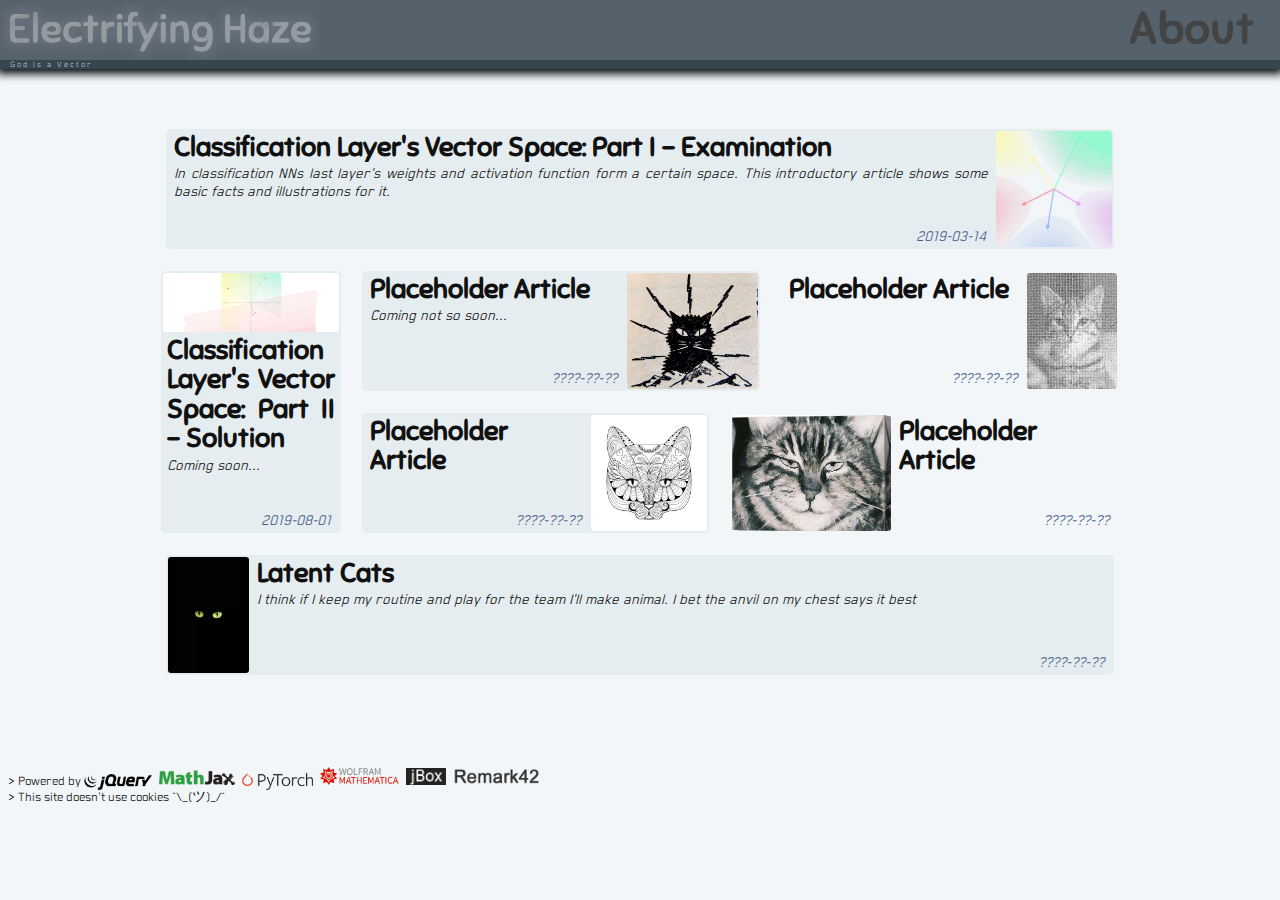
<file: index.html>
<!DOCTYPE HTML>
<html>
  <head>
    <meta name="viewport" content="width=device-width, initial-scale=1">
    <meta charset="utf-8">
    <script type="text/javascript" src="/com/jquery.js"></script>
    <script type="text/javascript" src="/com/jBox.min.js"></script>
    <link href="/com/eh.css" rel="stylesheet" type="text/css">
    <link href="/com/jBox_eh.css" rel="stylesheet" type="text/css">
	<script type="text/javascript" src='/com/MathJax/MathJax_conf.js'></script>
	<script type="text/javascript" src='/com/MathJax/MathJax.js?config=TeX-AMS_HTML-full' async></script><!-- v2.7.5 -->
    
    <meta name="Description" content="Modest Contributions / Experiments in the Field of Machine Learning and Artificial Intelligence.">
    <title>Electrifying Haze</title>
  </head>
  <body>
    <div id="headbox">
		<a href="/"><div id="headtitle"> <div></div><div class="overlay"></div> </div></a>
		<div id="headabout_anchor"><div id="headabout_box"><div id="headabout_arrow"></div><div id="headabout_text"></div></div></div>
	</div>
	<div id="headline"><div>God Is a Vector</div></div>
	<span class="reference"></span>
	<div id="aboutbox">
		<div id="aboutcontent">
			<div id="aboutportrait"></div>
			<div id="aboutarrow_push"></div><div class="aboutarrow" id="aboutarrow_in"><div></div></div>
			<div id="abouttext">
			<span class="com"></span>
			<span style="line-height: 1.2">
			Thank you for the visit. My name is Dmitry Tabakov.
			This site is a personal sandbox for my modest contributions / experiments in the fields of machine learning and artificial intelligence.
			Author would like to describe himself as a garage researcher and hobbyist math addict. Also I am one of the mentors for the <a target="_blank" href="https://www.coursera.org/specializations/deep-learning">DeepLearning.ai specialization</a>.
			Reach me at <i>nervendsinpowerlines@protonmail.ch</i>
			<br><br>
			Also author feels like he needs to appologize in advance for being quite a lazy reader at times and, thus, a possibility of some of the described ideas being brought up elsewhere in a more appealing manner.
			But at least I try to be original here besides the content I explicitly refer to.
			The site's licensed under <a href="/LICENSE.txt" target="_blank">Creative Commons Attribution 4.0</a>.
			In case you find something useful I'd appreciate to see my articles referenced in your paper / work.
			</span>
			</div>
			
			<div style="clear:both;"></div>
		</div>
		<div class="aboutarrow" id="aboutarrow_out"><div></div></div>
	</div>
	<div id="cbox">
		<div id="arbox">
			<a href="/a1_classification_layers_vector_space_examination/"><div class="article"><img class="image" src="/a1_classification_layers_vector_space_examination/icon.png" alt="" data-ratio="1"></img><h2>Classification Layer's Vector Space: Part I - Examination</h2><div class="description">In classification NNs last layer's weights and activation function form a certain space. This introductory article shows some basic facts and illustrations for it.</div><div class="time">2019-03-14</div></div></a>
			<div class="article"><img class="image" src="/a1_classification_layers_vector_space_examination/a1_scale.svg" alt="" data-ratio="3"></img><h2>Classification Layer's Vector Space: Part II - Solution</h2><div class="description">Coming soon...</div><div class="time">2019-08-01</div></div>
			<div class="article"><img class="image" src="/com/cat5.jpg" alt="" data-ratio="1.126"></img><h2>Placeholder Article</h2><div class="description">Coming not so soon...</div><div class="time">????-??-??</div></div>
			<div class="article"><img class="image" src="/com/cat1.jpg" alt="" data-ratio="0.78"></img><h2>Placeholder Article</h2><div class="description"></div><div class="time">????-??-??</div></div>
			<div class="article"><img class="image" src="/com/cat3.jpg" alt="" data-ratio="1"></img><h2>Placeholder Article</h2><div class="description"></div><div class="time">????-??-??</div></div>
			<div class="article"><img class="image" src="/com/cat2.jpg" alt="" data-ratio="1.376"></img><h2>Placeholder Article</h2><div class="description"></div><div class="time">????-??-??</div></div>
			<div class="article"><img class="image" src="/com/cat4.jpg" alt="" data-ratio="0.7"></img><h2>Latent Cats</h2><div class="description">I think if I keep my routine and play for the team I'll make animal. I bet the anvil on my chest says it best</div><div class="time">????-??-??</div></div>
		</div>
	</div>
	<div id="back_arrow"><div></div></div>
	<div id="footer">
		&gt; Powered by 
		<a href="https://jquery.com/" target="_blank"><img src="/com/logo_jquery.png" alt="JQuery" style="vertical-align: bottom"></a>
		<a href="https://www.mathjax.org/" target="_blank"><img src="/com/logo_mathjax.png" alt="MathJax"></a>
		<a href="https://pytorch.org/" target="_blank"><img src="/com/logo_pytorch.png" alt="PyTorch" style="vertical-align: bottom; height: 1.2em"></a>
		<a href="https://www.wolfram.com/mathematica/" target="_blank"><img src="/com/logo_mathematica.png" alt="Wolfram Mathematica" style="height: 1.3em"></a>
		<a href="https://stephanwagner.me/jBox" target="_blank"><img src="/com/logo_jbox.png" alt="jBox" style="height: 1.2em"></a>
		<a href="https://remark42.com" target="_blank"><img src="/com/logo_remark42.png" alt="Remark42" style="height: 1.2em"></a>
		<br>
		&gt; This site doesn't use cookies ¯\_(ツ)_/¯
	</div>
	<script type="text/javascript" src="/com/main.js"></script>
	<script type="text/javascript" src="/com/arbox.js"></script>
  </body>
</html>
</file>
<file: com/eh.css>
@font-face {
  font-family: 'Sniglet';
  src: url('Sniglet.woff') format('woff'), url('Sniglet.ttf') format('truetype');
}
@font-face {
 font-family:'BlenderPro-Book';
 src:url('/com/BlenderPro-Book.woff') format("woff");
 font-weight:400;
 font-style:normal;
}
@font-face {font-family: MathJax_Main; src: url('/com/MathJax/fonts/HTML-CSS/TeX/woff/MathJax_Main-Regular.woff') format('woff'), url('/com/MathJax/fonts/HTML-CSS/TeX/otf/MathJax_Main-Regular.otf') format('opentype')}
@font-face {font-family: MathJax_Main; src: url('/com/MathJax/fonts/HTML-CSS/TeX/woff/MathJax_Main-Bold.woff') format('woff'), url('/com/MathJax/fonts/HTML-CSS/TeX/otf/MathJax_Main-Bold.otf') format('opentype'); font-weight: bold}
@font-face {font-family: MathJax_Main; src: url('/com/MathJax/fonts/HTML-CSS/TeX/woff/MathJax_Main-Italic.woff') format('woff'), url('/com/MathJax/fonts/HTML-CSS/TeX/otf/MathJax_Main-Italic.otf') format('opentype'); font-style: italic}
@font-face {font-family: MathJax_Math; src: url('/com/MathJax/fonts/HTML-CSS/TeX/woff/MathJax_Math-Regular.woff') format('woff'), url('/com/MathJax/fonts/HTML-CSS/TeX/otf/MathJax_Math-Regular.otf') format('opentype')}
@font-face {font-family: MathJax_Math; src: url('/com/MathJax/fonts/HTML-CSS/TeX/woff/MathJax_Math-Italic.woff') format('woff'), url('/com/MathJax/fonts/HTML-CSS/TeX/otf/MathJax_Math-Italic.otf') format('opentype'); font-style: italic}

div {
	margin: 0px;
	padding: 0px;
	position: relative;
}
body {
	font-size: 11px;
	line-height: 1.2;
	margin: 0px;
	padding: 0px;
	background-color: #f2f6f9;
	font-family: 'BlenderPro-Book', sans-serif;
	color: #111;
	overflow-x:hidden;
}
@media (max-width: 480px) {/* mobile */
	body {
		font-size: 10px;
	}
}
a {
	text-decoration: none;
}
a:link {
	color: #449fd8;
}
a:visited {
	color: #449fd8;
}
#abouttext {
	line-height: 1;
	-webkit-text-size-adjust: none;
	-moz-text-size-adjust: none;
	-ms-text-size-adjust: none;
	text-size-adjust: none;
}
#abouttext i {
	display: inline-block;
	border-bottom: .1em dashed #111;
	line-height: 1.1em;
}
#abouttext a:link, a:visited {
	color: #449fd8;
}
.com {
	font-style: italic;
	font-size: 0.8em;
}

div#headbox {
	background: #56626b;
	height: 60px;
	z-index: 10;
}
div#headtitle {
	width: 60%;
	max-width: 320px;
	height: 100%;
	float: left;
	overflow:hidden;
}
div#headtitle > div {
	position: absolute;
	width: 100%;
	margin-top: 2px;
	height: 58px;
	background-image: url('title.png');
	background-size: 100%;
	background-position: left center;
    background-repeat: no-repeat;
}
div#headtitle > div.overlay {
	background-image: url('title.gif');
	-webkit-transition: all 0.4s ease-in-out;
	-moz-transition: all 0.4s ease-in-out;
	transition: all 0.4s ease-in-out;
	opacity: 0;
	visibility:hidden;
	-webkit-transform: translateZ(0);
	-moz-transform: translateZ(0);
	transform: translateZ(0);
    -webkit-animation: headtitle ease-in-out 8s infinite;
    -moz-animation: headtitle ease-in-out 8s infinite;
    animation: headtitle ease-in-out 8s infinite;
}
div#headtitle > div.overlay:hover, div#headtitle > div:hover + div.overlay {
	opacity: 1;
	visibility: visible ;
}
@keyframes headtitle {
  0%  {
	  -webkit-filter: drop-shadow(0 0 6px rgba(160,50,50,0.3)) hue-rotate(0deg);
	  -moz-filter: drop-shadow(0 0 6px rgba(160,50,50,0.3)) hue-rotate(0deg);
	  filter: drop-shadow(0 0 6px rgba(160,50,50,0.3)) hue-rotate(0deg);
  }
  100%  {
	  -webkit-filter: drop-shadow(0 0 6px rgba(160,50,50,0.3)) hue-rotate(360deg);
	  -moz-filter: drop-shadow(0 0 6px rgba(160,50,50,0.3)) hue-rotate(360deg);
	  filter: drop-shadow(0 0 6px rgba(160,50,50,0.3)) hue-rotate(360deg);
  }
}
div#headabout_anchor {
	width: 33%;
	max-width: 160px;
	height: 100%;
	float: right;
	cursor:pointer;
}
div#headabout_box {
	position: absolute;
	width: 100%;
	margin-top: 2px;
	height: 58px;
	-webkit-transform: translateZ(0);
	-moz-transform: translateZ(0);
	transform: translateZ(0);
	-webkit-transition: all 0.25s ease-in-out;
	-moz-transition: all 0.25s ease-in-out;
	transition: all 0.25s ease-in-out;
}
div#headabout_anchor:hover div#headabout_box {
	-webkit-transform: rotate(-7deg) translateY(3%);
	-moz-transform: rotate(-7deg) translateY(3%);
	-o-transform: rotate(-7deg) translateY(3%);
	transform: rotate(-7deg) translateY(3%);
}
div#headabout_text {
	background-image: url('about.png');
	background-size: 100%;
	background-position: left center;
    background-repeat: no-repeat;
	overflow: hidden;
	height: 100%;
}
div#headabout_arrow {
	background-image: url('about_arrow.png');
	background-size: 100%;
	background-position: left center;
    background-repeat: no-repeat;
	float: right;
	height: 100%;
	width: 26.5%;
	max-width: 35px;
	margin: 0 5px 0 -13%;
	top:13px;
	opacity: 0;
}
div#headline {
	background: #35464f;
	-webkit-box-shadow: 0 2px 8px 3px rgba(10,15,20,1);
	-moz-box-shadow: 0 2px 8px 3px rgba(10,15,20,1);
	box-shadow: 0 2px 8px 3px rgba(10,15,20,1);
	z-index: 9;
	height: 9px;
}
div#headline > div {
	white-space: nowrap;
	height: 100%;
	overflow: hidden;
	font-family: 'BlenderPro-Book', sans-serif;
	font-size: 9px;
	line-height: 1;
	color: #b8c4d5;
	padding-left: 10px;
	pointer-events: none;
	width: auto;
	float:left;
	letter-spacing: 2px;
	-webkit-touch-callout: none;
    -webkit-user-select: none;
    -khtml-user-select: none;
    -moz-user-select: none;
    -ms-user-select: none;
    user-select: none;
}
div#aboutbox {
	z-index: 8;
	display: none;
	width: 100%;
	background-color: #babdb5;
	border-bottom: solid 2px #566961;
	-webkit-box-shadow: 0 2px 3px 0px rgba(10,10,15,1);
	-moz-box-shadow: 0 2px 3px 0px rgba(10,10,15,1);
	box-shadow: 0 2px 3px 0px rgba(10,10,15,1);
	overflow:hidden;
}
div#aboutcontent {
	padding: 28px 1% 3px 1%;
	font-family: 'BlenderPro-Book', sans-serif;
	font-weight: bold;
	color: #444;
	font-size: 18px;
	text-align: justify;
	text-align-last: left;
	max-width: 1000px;
	margin: 0 auto 0 auto;
}
div#aboutarrow_push {
	float:right;
	width: 8%;
	max-width:25px;
	margin-left: -25px;
	height: 0;
}
div.aboutarrow {
	width: 8%;
	max-width:25px;
	float: right;
	clear:right;
	margin: 3px 2px 0 15px;
	z-index: 5;
	cursor: pointer;
}
div.aboutarrow > div {
	width: 100%;
	padding-bottom: 192%;
	background-image: url('about_arrow2.png');
	background-size: 100%;
	background-position: left bottom;
    background-repeat: no-repeat;
	-webkit-transition: all 0.25s ease-in-out;
	-moz-transition: all 0.25s ease-in-out;
	transition: all 0.25s ease-in-out;
	-webkit-transform: scale(0.9);
	-moz-transform: scale(0.9);
	-o-transform: scale(0.9);
	transform: scale(0.9);
}
div.aboutarrow:hover > div {
	-webkit-transform: rotate(-7deg) scale(1);
	-moz-transform: rotate(-7deg) scale(1);
	-o-transform: rotate(-7deg) scale(1);
	transform: rotate(-7deg) scale(1);
}
div#abouttext {
	padding-bottom: 14px;
	width: auto;
}
div#aboutarrow_out {
	display: none;
}
@media (min-width: 1090px) {
	div#aboutarrow_out {
		position: absolute;
		bottom: 3px;
		right: 5px;
		display: block;
	}
	div#aboutarrow_in {
		display: none;
	}
}
div#aboutportrait {
	width: 20%;
	max-width: 128px;
	float: left;
	margin: 3px 9px 4px 0;
}
div#aboutportrait:after, div#aboutportrait::after {
	content: "";
	display: block;
	width: 100%;
	padding-bottom: 214.22%;
	background-image: url('comacat.png');
	background-size: 100%;
}
div#cbox {
	margin: 40px auto 0 auto;
	width: 100%;
	max-width: 1000px;
	font-size: 18px;
}
div#arbox {
	width: auto;
	padding: 20px 0 20px 0;
}
div.article {
	width: auto;
	margin: 0 5px 20px 5px;
	border-radius: 5px;
	background: #e6edf0;
	height: 120px;
	overflow: hidden;
	font-size: 18px;
	text-align: justify;
	text-align-last: left;
	white-space: normal;
	border-collapse:separate;
	-webkit-transform: scale(1);
	-moz-transform: scale(1);
	-ms-transform: scale(1);
	transform: scale(1);
	color: #111;
}
div.article.appearing {/* for initial appearing */
	-webkit-transition: -webkit-transform 0.4s ease-out, opacity 0.4s ease-out;
	-moz-transition: -moz-transform 0.4s ease-out, opacity 0.4s ease-out;
	-o-transition: -o-transform 0.4s ease-out, opacity 0.4s ease-out;
	transition: transform 0.4s ease-out, opacity 0.4s ease-out;
}
div.article:nth-child(even) {
	background: transparent
}
div.article.alt {
	background: #e6edf0;
	//background: repeating-linear-gradient(-60deg,transparent 0px, transparent 12px, #e6edf0 12px, #e6edf0 40px );
}
div.article.shown {
	-webkit-box-shadow:none;
	-moz-box-shadow:none;
	box-shadow:none;
	-webkit-transform: scale(1);
	-moz-transform: scale(1);
	-ms-transform: scale(1);
	transform: scale(1);
	-webkit-transition: -webkit-transform 0.4s ease-out, -webkit-box-shadow 0.4s ease-out;
    -moz-transition: -moz-transform 0.4s ease-out, -moz-box-shadow 0.4s ease-out;
    -o-transition: -o-transform 0.4s ease-out, box-shadow 0.4s ease-out;
	transition: transform 0.4s ease-out, box-shadow 0.4s ease-out;
}
div.article.shown:hover {
	-webkit-transform: scale(1.03);
	-moz-transform: scale(1.03);
	-ms-transform: scale(1.03);
	transform: scale(1.03);
	-webkit-transition: -webkit-transform 0.2s cubic-bezier(0.4, 2.8, 0.6, 1.6);
	-moz-transition: -moz-transform 0.2s cubic-bezier(0.4, 2.8, 0.6, 1.6);
	-o-transition: -o-transform 0.2s cubic-bezier(0.4, 2.8, 0.6, 1.6);
	transition: transform 0.2s cubic-bezier(0.4, 2.8, 0.6, 1.6);
	-webkit-animation: article_box_shadow_in 0.2s ease-out 1;
	-moz-animation: article_box_shadow_in 0.2s ease-out 1;
	-o-animation: article_box_shadow_in 0.2s ease-out 1;
	animation: article_box_shadow_in 0.2s ease-out 1;
	-webkit-box-shadow: -0.5px 1px 3px 1px rgba(155,155,155,1);
	-moz-box-shadow: -0.5px 1px 3px 1px rgba(155,155,155,1);
	box-shadow: -0.5px 1px 3px 1px rgba(155,155,155,1);
	z-index: 5;
}
@keyframes article_box_shadow_in {
	56% {
		-webkit-box-shadow: -0.5px 1px 4px 1px rgba(110,110,111,1);
		-moz-box-shadow: -0.5px 1px 4px 1px rgba(110,110,111,1);
		box-shadow: -0.5px 1px 4px 1px rgba(110,110,111,1);
	} 
	100% {
		-webkit-box-shadow: -0.5px 1px 3px 1px rgba(155,155,155,1);
		-moz-box-shadow: -0.5px 1px 3px 1px rgba(155,155,155,1);
		box-shadow: -0.5px 1px 3px 1px rgba(155,155,155,1);
	}
}
div.article > img {
	float: left;
	width: auto;
	border-radius: 3px;
	margin: 2px 1% 2px 2px;
	background-color: #fff;
	background-size: 100%;
	background-repeat: no-repeat;
	height: 116px;
	display: block;
}
div.article > h2 {
	font-size: 1.6em;
	font-family: 'Sniglet', cursive;
	margin: 4px 0 0 0;
	padding: 0 8px 0 0;
	line-height: 1.1;
	overflow:hidden;
	display: block;
	font-weight: bold;
	-webkit-text-size-adjust: none;
	-moz-text-size-adjust: none;
	-ms-text-size-adjust: none;
	text-size-adjust: none;
}
div.article > .description {
	font-size: 0.9em;
	font-family: 'BlenderPro-Book', sans-serif;
	font-style: italic;
	line-height: 1.1;
	padding: 0 8px 0 0;
	margin: 4px 0 0 0;
	overflow:hidden;
	-webkit-text-size-adjust: none;
	-moz-text-size-adjust: none;
	-ms-text-size-adjust: none;
	text-size-adjust: none;
}
div.article > .time {
	position: absolute;
	bottom: 2px;
	right: 8px;
	padding-right: 2px;
	font-size: 0.9em;
	font-family: 'BlenderPro-Book', sans-serif;
	font-style: italic;
	color: #475d8d;
	overflow:hidden;
	line-height: 1.1;
	-webkit-text-size-adjust: none;
	-moz-text-size-adjust: none;
	-ms-text-size-adjust: none;
	text-size-adjust: none;
}
div#footer {
	margin: 50px auto 5px auto;
	font-size: 14px;
	line-height: 1.1;
	padding: 0 8px 0 8px;
	-webkit-text-size-adjust: none;
	-moz-text-size-adjust: none;
	-ms-text-size-adjust: none;
	text-size-adjust: none;
}
div#footer img {
	height: 1.1em;
	display: inline;
	vertical-align: baseline;
	padding-right: 4px;
}
.tooltip {/* use ins after this class for content */
	cursor: help;
	font-style: italic;
	color: #349c7b;
	//display: inline-block;
	//border-bottom: 0.1em dashed #39aa6e;
	//line-height: 1;
}
.ref {/* first number inside will scroll to .reference of that number */
	font-size: 0.7em;
	vertical-align: top;
	color: #347daa;
}
.MathJax_ref, .scroll {/* put target of scroll in data-target attribute */
	color: #46577b;
}
.ref, .scroll, .MathJax_ref {
	cursor: pointer;
	-webkit-transition: color 0.25s ease-in;
	-moz-transition: color 0.25s ease-in;
	-o-transition: color 0.25s ease-in;
	transition: color 0.25s ease-in;
}
@media (hover: none) {
.scroll, .MathJax_ref {
	color: #347daa;
}
}
.ref:hover, .scroll:hover, .MathJax_ref:hover {
	color: #449fd8;
	-webkit-transition: color 0.25s ease-out;
	-moz-transition: color 0.25s ease-out;
	-o-transition: color 0.25s ease-out;
	transition: color 0.25s ease-out;
}
div#back_arrow {
	position:fixed;
	bottom: 10px;
	right: 10px;
	width: 11%;
	max-width: 160px;
	min-width: 85px;
	z-index: 7;
	cursor: pointer;
	-webkit-transition: -webkit-transform 0.25s cubic-bezier(0.4,3.5, 0.5, -0.4);
	-moz-transition: -moz-transform 0.25s cubic-bezier(0.4,3.5, 0.5, -0.4);
	-o-transition: -o-transform 0.25s cubic-bezier(0.4,3.5, 0.5, -0.4);
	transition: transform 0.25s cubic-bezier(0.4,3.5, 0.5, -0.4);
	-webkit-transform: rotate(4deg);
	-moz-transform: rotate(4deg);
	-ms-transform: rotate(4deg);
	transform: rotate(4deg);
	display:none;
}
div#back_arrow > div {
	width: 100%;
	padding-bottom: 67.75%;
	background-image: url('/com/back_arrow.png');
	background-size: 100%;
}
div#back_arrow.reverse > div {
	background-image: url('/com/back_arrow_reverse.png');
}
div#back_arrow:hover {
	-webkit-transform: rotate(-2deg);
	-moz-transform: rotate(-2deg);
	-ms-transform: rotate(-2deg);
	transform: rotate(-2deg);
}
div#img_overlay {
	position: fixed;
	width:100%;
	height:100%;
	top:0;
	left:0;
	z-index:10000;
	background-color: #111;
	background-color: rgba(0,0,0,0.9);
	background: linear-gradient(2deg, rgba(20,20,20,0.9) 45%, rgba(0,0,0,0.96) 100%);
	display:none;
}
div#img_overlay > div {
	margin: 4% 2% 0 2%;
	width:96%;
}
div#img_overlay > div > div {
	height: 0;
	width: 100%;
	background: #f2f6f9;
	position: absolute;
	z-index:-50;
	margin: 0 auto 0 auto;
	bottom: 0;
}
div#img_overlay object, div#img_overlay img {
	margin: 0 auto 0 auto;
	display: block;
}
div#img_overlay > pre {
	margin:0;
	padding:0;
	top: 5px;
	right: 7px;
	position: absolute;
	width: 5%;
	max-width: 40px;
	min-width: 28px;
	-webkit-transform: scale(0.9);
	-moz-transform: scale(0.9);
	-ms-transform: scale(0.9);
	transform: scale(0.9);
	-webkit-transition: all 0.25s ease-out;
	-moz-transition: all 0.25s ease-out;
	-o-transition: all 0.25s ease-out;
	transition: all 0.25s ease-out;
	cursor: pointer;
}
div#img_overlay > pre:hover {
	-webkit-transform: scale(1) rotate(-15deg);
	-moz-transform: scale(1) rotate(-15deg);
	-ms-transform: scale(1) rotate(-15deg);
	transform: scale(1) rotate(-15deg);
}
div#img_overlay > pre:after, div#img_overlay > pre::after  {
	content: "";
	width: 100%;
	padding-bottom: 100%;
	background: url('/com/butt_cross.png');
	background-size:100%;
	display: block;
	height: 0;
}
div#img_overlay > p {
	margin:0;
	padding:6px 10px 6px 10px;
	text-align: center;
	text-align-last: center;
	font-size: 20px;
	color: #ddd;
	width: auto;
	font-family: 'Sniglet', cursive;
}
div#img_overlay > p > em {
	font-size: 24px;
}


h2 {
	font-size: 2.4em;
	font-family: 'Sniglet', cursive;
	margin: 32px 0 32px 0;
	padding: 0 6px 0 6px;
	line-height: 1.2;
	overflow:hidden;
	display: block;
	font-weight: bold;
	text-align: justify;
	text-align-last: left;
}
h4 {
	font-size: 1.6em;
	font-family: 'Sniglet', cursive;
	margin: 75px 0 12px 0;
	padding: 0 5px 0 5px;
	line-height: 1.2;
	overflow:hidden;
	display: block;
	font-weight: bold;
	text-align: justify;
	text-align-last: left;
}
div.col {
	text-align: justify;
	text-align-last: left;
	margin: 0 2% 48px 2%;
	width: auto;
}
div.col.arrow {
	margin-bottom: 60px;
}
div.col_arrow > div {
	display: none;
}
@media (min-width: 600px) and (min-height:400px) {
div.col {
	-webkit-column-count: 2;
	-moz-column-count: 2;
	column-count: 2;
	-webkit-column-gap: 8%;
	-moz-column-gap: 8%;
	column-gap: 8%;
}
div.col_arrow {
	position: absolute;
	left: 44%;
	width: 8%;
	opacity: 0;
	-webkit-transition: all 0.15s;
	-moz-transition: all 0.15s;
	-o-transition: all 0.15s;
	transition: all 0.15s;
	pointer-events: none;
}
div.col_arrow > div {
	display: block;
	width: 100%;
	height: 0;
	padding-bottom: 123.95%;
	background: url('/com/col_arrow.png');
	background-size: 100%;
	position: absolute;
	bottom: 46px;
}
}
div.col.internal {
	margin: -24px 2% 20px 2%;
}
p {
	margin: 0 2% 20px 2%;
	text-align: justify;
	text-align-last: left;
}
p.wide, div.col p.wide {
	margin-top: 48px;
}
p.abstract {
	margin: 0 5% 42px 5%;
	padding: 0 11px 0 10px;
	font-style: italic;
	border-left: solid 5px #bbb;
	border-right: solid 5px #bbb;
	color: #666;
	border-radius: 10px;
	font-size: 0.9em;
}
p.important {
	margin-left: 5%;
	border-left: solid 5px #475d8d;
	padding-left: 10px;
	font-style: italic;
	color: #475d8d;
}
p.important .mtext {
	font-style: italic;
}
span.important {
	font-style: italic;
	color: #475d8d;
}
em {
	font-style: inherit;
	font-family: 'MathJax_Math', 'MathJax_Main', 'Times New Roman'; 
}
.cr {
	color: #de3131;
}
.cb {
	color: #3867cd;
}
.co {
	color: #f3a519;
}
.cp {
	color: #b95ecf;
}
.cbr {
	color: rgb(244,131,133);
}
.cbg {
	color: rgb(80,237,170);
}
.cby {
	color: rgb(243,232,101);
}
.refblock {
	border-top: solid 1px #bbb;
	padding-top: 8px;
	font-size: 0.9em;
	font-style: italic;
	line-height: 1.3;
	width: 96%;
	margin: 60px 2% 0 2%;
	text-align: justify;
}
.refblock tr > td:first-child{
	width: 30px;
	vertical-align: top;
}
div.img {
	margin: 0 auto 14px auto;
	width: 96%;
	max-width: 960px;
	-webkit-column-break-inside: avoid;
	page-break-inside: avoid;
	break-inside: avoid;
}
div.col p{
	margin: 0 0 20px 0;
}
div.col div.img {
	margin: 0 0 14px 0;
	width:100%;
	max-width:100%;
}
div.img > p {
	text-align: center;
	text-align-last: center;
	font-size: 14px;
	color: #999;
	width: auto;
	margin: 4px 2px 0 2px;
	font-family: 'Sniglet', cursive;
}
div.img > p > em {
	font-size: 16px;
}
div.img > div:first-child {
	height: 0;
	width:100%;
	overflow:hidden;
}
div.img object, div.img img, div.img object > img {
	width:100%;
}
div.img > pre {
	width:7%;
	max-width: 40px;
	min-width: 30px;
	position:absolute;
	top:1%;
	right:1%;
	z-index:5;
	margin:0;
	padding:0;
	opacity: 0;
	-webkit-transform: scale(0.6);
	-moz-transform: scale(0.6);
	-ms-transform: scale(0.6);
	transform: scale(0.6);
	-webkit-transition: all 0.3s ease-in-out;
	-moz-transition: all 0.3s ease-in-out;
	-o-transition: all 0.3s ease-in-out;
	transition: all 0.3s ease-in-out;
	pointer-events: auto;
}
div.img > pre.shown {
	opacity: 0.8;
	-webkit-transform: scale(0.8);
	-moz-transform: scale(0.8);
	-ms-transform: scale(0.8);
	transform: scale(0.8);
	pointer-events: auto;
	cursor: pointer;
}
div.img > pre.shown:hover {
	-webkit-transform: scale(1);
	-moz-transform: scale(1);
	-ms-transform: scale(1);
	transform: scale(1);
	opacity: 1;
}
div.img > pre:after, div.img > pre::after {
	content: "";
	width: 100%;
	height:0;
	padding-bottom: 81.96%;
	background-image: url('/com/enlarge_icon.png');
	background-size: 100%;
	display:block;
}
@media (hover: none) {/* on hover devices special trigger */
div.img > pre:after, div.img > pre::after {
	display:none;
}
div.img > pre.shown {
	-webkit-transform: scale(1);
	-moz-transform: scale(1);
	-ms-transform: scale(1);
	transform: scale(1);
}
div.img > pre {
	width:100%;
	height:100%;
	max-width: 100%;
	min-width: 100%;
	top:0;
	right:0;
	margin:0;
	padding:0;
	opacity: 1;
	-webkit-transform: scale(1);
	-moz-transform: scale(1);
	-ms-transform: scale(1);
	transform: scale(1);
	-webkit-transition: none;
	-moz-transition: none;
	-o-transition: none;
	transition: none;
	pointer-events: auto;
}
}

div.fold {
	background-color: #D7D1DF;
	border-radius: 5px;
	margin: 32px 2% 32px 2%;
	overflow:hidden;
	text-align: justify;
	text-align-last: left;
	cursor: pointer;
}
div.fold.h4 {
	margin: 75px 0 20px 0;
}
div.fold.h4 > div:first-child {
	font-size: 1.6em;
}
div.fold.h4 pre  {
	top:7px;
}
div.col > div.fold {
	margin: 0 0 20px 0;
}
div.fold > div:first-child {
	line-height: 1.2;
	font-family: 'Sniglet', cursive;
	font-size: 1.4em;
	font-weight: bold;
	color: #5c5767;
	padding: 4px 40px 3px 1%;
	background: inherit;
	border: none;
	display: block;
}
div.fold:not(.shown) > div:first-child:hover > pre > div, div.fold pre:hover > div  {
	background: #5c5767;
}
div.fold > div {
	display:none;
	background: #e6edf0;
	color: #111;
	padding: 9px 0 4px 0;
	border-top: solid 2px #a59eae;
}
div.fold > div > div.col:last-child, div.fold > div > p:last-child {
	margin-bottom: 5px;
}
div.fold pre  {
	height: 30px;
	width: 30px;
	position: absolute;
	right: 4px;
	top:4px;
	cursor: pointer;
	margin:0;
	padding:0;
}
div.fold pre > div {
	width: 15px;
	height: 5px;
	background: #aca3c1;
	border-radius: 4px;
	-webkit-transform: translate(2px,10px) rotate(35deg);
	-moz-transform: translate(2px,10px) rotate(35deg);
	-ms-transform: translate(2px,10px) rotate(35deg);
	transform: translate(2px,10px) rotate(35deg);
	-webkit-transition: all 0.25s ease-in-out;
	-moz-transition: all 0.25s ease-in-out;
	-o-transition: all 0.25s ease-in-out;
	transition: all 0.25s ease-in-out;
}
div.fold pre > div:first-child {
	-webkit-transform: translate(12px,15px) rotate(-35deg);
	-moz-transform: translate(12px,15px) rotate(-35deg);
	-ms-transform: translate(12px,15px) rotate(-35deg);
	transform: translate(12px,15px) rotate(-35deg);
}
div.fold.shown pre > div {
	width: 26px;
	-webkit-transform: translate(2px,8px) rotate(45deg);
	-moz-transform: translate(2px,8px) rotate(45deg);
	-ms-transform: translate(2px,8px) rotate(45deg);
	transform: translate(2px,8px) rotate(45deg);
}
div.fold.shown pre > div:first-child {
	-webkit-transform: translate(2px,13px) rotate(-45deg);
	-moz-transform: translate(2px,13px) rotate(-45deg);
	-ms-transform: translate(2px,13px) rotate(-45deg);
	transform: translate(2px,13px) rotate(-45deg);
}
div.fold.shown {
	cursor: inherit;
}
ul {
	padding-left: 20px;
	margin: 0 2% 12px 2%;
}
div.col > ul {
	margin: 0 0 12px 0;
}
h5 {
	font-size: 2.2em;
	font-family: 'Sniglet', cursive;
	margin: 69px 3px 10px 3px;
	padding: 0;
	line-height: 1.2;
	overflow:hidden;
	display: block;
	font-weight: bold;
	text-align: justify;
	text-align-last: left;
	color: #56626b;
}
div#remark42 {
	margin: 0 3px 0 3px;
}
</file>
<file: com/jBox_eh.css>
/* Custom */
.tooltip + ins, .jBox-content > ins {
	display: none;
	text-decoration:none;
	-webkit-text-size-adjust: none;
	-moz-text-size-adjust: none;
	-ms-text-size-adjust: none;
	text-size-adjust: none;
	font-size:14px;
	line-height: 1.1;
	font-family: 'BlenderPro-Book', sans-serif;
	color: #111;
	text-align: justify;
	text-align-last: left;
}
/* Global */
.jBox-wrapper {
  text-align: left;
  box-sizing: border-box; }

.jBox-title,
.jBox-content,
.jBox-container {
  position: relative;
  word-break: break-word;
  box-sizing: border-box; }

.jBox-container {
	background: rgba(230,237,240,0.96);
	background: linear-gradient(15deg, rgba(230,237,240,0.97) 45%, rgba(238,243,246,0.9) 100%);
}

.jBox-wrapper.jBox-pointerPosition-top > .jBox-container {
	background: rgba(230,237,240,0.96);
	background: linear-gradient(165deg, rgba(230,237,240,0.97) 45%, rgba(230,237,240,0.9) 100%);
}

.jBox-content {
  padding: 8px 10px;
  overflow-x: hidden;
  overflow-y: auto;
  transition: opacity .2s;
  -webkit-text-size-adjust: none;
  -moz-text-size-adjust: none;
  -ms-text-size-adjust: none;
  text-size-adjust: none;
}

/* jBox Tooltip */
.jBox-Tooltip .jBox-container,
.jBox-Mouse .jBox-container {
  border-radius: 3px;
  -webkit-box-shadow: -0.5px 1px 2.5px 1px rgba(125,125,125,1);
  -moz-box-shadow: -0.5px 1px 2.5px 1px rgba(125,125,125,1);
  box-shadow: -0.5px 1px 2.5px 1px rgba(125,125,125,1);
}

.jBox-Tooltip .jBox-title,
.jBox-Mouse .jBox-title {
  padding: 8px 10px 0;
  font-weight: bold; }

.jBox-hasTitle.jBox-Tooltip .jBox-content,
.jBox-hasTitle.jBox-Mouse .jBox-content {
  padding-top: 5px; }

.jBox-Mouse {
  pointer-events: none; }

/* Pointer */
.jBox-pointer {
  position: absolute;
  overflow: hidden; }

.jBox-pointer-top {
  top: 0; }

.jBox-pointer-bottom {
  bottom: 0; }

.jBox-pointer-left {
  left: 0; }

.jBox-pointer-right {
  right: 0; }

.jBox-pointer-top,
.jBox-pointer-bottom {
  width: 30px;
  height: 12px; }

.jBox-pointer-left,
.jBox-pointer-right {
  width: 12px;
  height: 30px; }

.jBox-pointer:after {
  content: '';
  width: 20px;
  height: 20px;
  position: absolute;
  background: rgba(230,237,240,0.96);
	-moz-transform: rotate(45deg);
    -o-transform: rotate(45deg);
    -webkit-transform: rotate(45deg);
	transform: rotate(45deg);
}

.jBox-pointer-top:after {
  left: 5px;
  top: 6px;
  -webkit-box-shadow: -0.3px 0.6px 2.5px 0.5px rgba(125,125,125,1);
  -moz-box-shadow: -0.3px 0.6px 2.5px 0.5px rgba(125,125,125,1);
  box-shadow: -0.3px 0.6px 2.5px 0.5px rgba(125,125,125,1);
}

.jBox-pointer-right:after {
  top: 5px;
  right: 6px;
  -webkit-box-shadow: 1px 1px 2.5px 1px rgba(125,125,125,1);
  -moz-box-shadow: 1px 1px 2.5px 1px rgba(125,125,125,1);
  box-shadow: 1px 1px 2.5px 1px rgba(125,125,125,1);
}

.jBox-pointer-bottom:after {
  left: 5px;
  bottom: 6px;
  -webkit-box-shadow: -0.2px 1px 2.5px 1px rgba(125,125,125,1);
  -moz-box-shadow: -0.2px 1px 2.5px 1px rgba(125,125,125,1);
  box-shadow: -0.2px 1px 2.5px 1px rgba(125,125,125,1);
}

.jBox-pointer-left:after {
  top: 5px;
  left: 6px;
  -webkit-box-shadow: -1px 1px 2.5px 1px rgba(125,125,125,1);
  -moz-box-shadow: -1px 1px 2.5px 1px rgba(125,125,125,1);
  box-shadow: -1px 1px 2.5px 1px rgba(125,125,125,1);
}

/* jBox Modal */
.jBox-Modal .jBox-container {
  border-radius: 4px; }

.jBox-Modal .jBox-content {
  padding: 15px 20px; }

.jBox-Modal .jBox-title {
  border-radius: 4px 4px 0 0;
  padding: 15px 20px;
  background: #fafafa;
  border-bottom: 1px solid #eee; }

.jBox-Modal .jBox-footer {
  border-radius: 0 0 4px 4px; }

.jBox-Modal.jBox-closeButton-title .jBox-title {
  padding-right: 55px; }

.jBox-Modal .jBox-container,
.jBox-Modal.jBox-closeButton-box:before {
  box-shadow: 0 3px 15px rgba(0, 0, 0, 0.4), 0 0 5px rgba(0, 0, 0, 0.4); }

/* Close button */
.jBox-closeButton {
  cursor: pointer;
  position: absolute; }

.jBox-closeButton svg {
  position: absolute;
  top: 50%;
  right: 50%; }

.jBox-closeButton path {
  transition: fill .2s; }

.jBox-closeButton path {
  fill: #aaa; }

.jBox-closeButton:hover path {
  fill: #888; }

.jBox-closeButton:active path {
  fill: #666; }

/* Close button in overlay */
.jBox-overlay .jBox-closeButton {
  top: 0;
  right: 0;
  width: 40px;
  height: 40px; }

.jBox-overlay .jBox-closeButton svg {
  width: 20px;
  height: 20px;
  margin-top: -10px;
  margin-right: -10px; }

.jBox-overlay .jBox-closeButton path,
.jBox-overlay .jBox-closeButton:active path {
  fill: #ddd; }

.jBox-overlay .jBox-closeButton:hover path {
  fill: #fff; }

/* Close button in title */
.jBox-closeButton-title .jBox-closeButton {
  top: 0;
  right: 0;
  bottom: 0;
  width: 40px; }

.jBox-closeButton-title .jBox-closeButton svg {
  width: 12px;
  height: 12px;
  margin-top: -6px;
  margin-right: -6px; }

/* Close button in box */
.jBox-closeButton-box .jBox-closeButton {
  top: -8px;
  right: -10px;
  width: 24px;
  height: 24px;
  background: #fff;
  border-radius: 50%; }

.jBox-closeButton-box .jBox-closeButton svg {
  width: 10px;
  height: 10px;
  margin-top: -5px;
  margin-right: -5px; }

.jBox-hasTitle.jBox-Modal.jBox-closeButton-box .jBox-closeButton {
  background: #fafafa; }

.jBox-closeButton-box:before {
  content: '';
  position: absolute;
  top: -8px;
  right: -10px;
  width: 24px;
  height: 24px;
  border-radius: 50%;
  box-shadow: 0 0 5px rgba(0, 0, 0, 0.3); }

.jBox-pointerPosition-top.jBox-closeButton-box:before {
  top: 5px; }

.jBox-pointerPosition-right.jBox-closeButton-box:before {
  right: 2px; }

/* Overlay */
.jBox-overlay {
  position: fixed;
  top: 0;
  left: 0;
  width: 100%;
  height: 100%;
  background-color: rgba(0, 0, 0, 0.82); }

/* Footer */
.jBox-footer {
  background: #fafafa;
  border-top: 1px solid #eee;
  padding: 8px 10px;
  border-radius: 0 0 3px 3px; }

/* Block scrolling */
body[class^="jBox-blockScroll-"],
body[class*=" jBox-blockScroll-"] {
  overflow: hidden; }

/* Draggable */
.jBox-draggable {
  cursor: move; }

/* Spinner */
@keyframes jBoxLoading {
  to {
    transform: rotate(360deg); } }

.jBox-loading .jBox-content {
  opacity: .2; }

.jBox-loading-spinner .jBox-content {
  min-height: 38px !important;
  min-width: 38px !important;
  opacity: 0; }

.jBox-spinner {
  box-sizing: border-box;
  position: absolute;
  top: 50%;
  left: 50%;
  width: 24px;
  height: 24px;
  margin-top: -12px;
  margin-left: -12px; }

.jBox-spinner:before {
  display: block;
  box-sizing: border-box;
  content: '';
  width: 24px;
  height: 24px;
  border-radius: 50%;
  border: 2px solid rgba(0, 0, 0, 0.2);
  border-top-color: rgba(0, 0, 0, 0.8);
  animation: jBoxLoading .6s linear infinite; }

/* Animations */
[class^="jBox-animated-"],
[class*=" jBox-animated-"] {
  animation-fill-mode: both; }

@keyframes jBox-tada {
  0% {
    transform: scale(1); }
  10%, 20% {
    transform: scale(0.8) rotate(-4deg); }
  30%, 50%, 70%, 90% {
    transform: scale(1.2) rotate(4deg); }
  40%, 60%, 80% {
    transform: scale(1.2) rotate(-4deg); }
  100% {
    transform: scale(1) rotate(0); } }

.jBox-animated-tada {
  animation: jBox-tada 1s; }

@keyframes jBox-tadaSmall {
  0% {
    transform: scale(1); }
  10%, 20% {
    transform: scale(0.9) rotate(-2deg); }
  30%, 50%, 70%, 90% {
    transform: scale(1.1) rotate(2deg); }
  40%, 60%, 80% {
    transform: scale(1.1) rotate(-2deg); }
  100% {
    transform: scale(1) rotate(0); } }

.jBox-animated-tadaSmall {
  animation: jBox-tadaSmall 1s; }

@keyframes jBox-flash {
  0%, 50%, 100% {
    opacity: 1; }
  25%, 75% {
    opacity: 0; } }

.jBox-animated-flash {
  animation: jBox-flash .5s; }

@keyframes jBox-shake {
  0%, 100% {
    transform: translateX(0); }
  20%, 60% {
    transform: translateX(-6px); }
  40%, 80% {
    transform: translateX(6px); } }

.jBox-animated-shake {
  animation: jBox-shake .4s; }

@keyframes jBox-pulseUp {
  0% {
    transform: scale(1); }
  50% {
    transform: scale(1.15); }
  100% {
    transform: scale(1); } }

.jBox-animated-pulseUp {
  animation: jBox-pulseUp .25s; }

@keyframes jBox-pulseDown {
  0% {
    transform: scale(1); }
  50% {
    transform: scale(0.85); }
  100% {
    transform: scale(1); } }

.jBox-animated-pulseDown {
  animation: jBox-pulseDown .25s; }

@keyframes jBox-popIn {
  0% {
    transform: scale(0); }
  50% {
    transform: scale(1.1); }
  100% {
    transform: scale(1); } }

.jBox-animated-popIn {
  animation: jBox-popIn .25s; }

@keyframes jBox-popOut {
  0% {
    transform: scale(1); }
  50% {
    transform: scale(1.1); }
  100% {
    transform: scale(0); } }

.jBox-animated-popOut {
  animation: jBox-popOut .25s; }

@keyframes jBox-fadeIn {
  0% {
    opacity: 0; }
  100% {
    opacity: 1; } }

.jBox-animated-fadeIn {
  animation: jBox-fadeIn .2s; }

@keyframes jBox-fadeOut {
  0% {
    opacity: 1; }
  100% {
    opacity: 0; } }

.jBox-animated-fadeOut {
  animation: jBox-fadeOut .2s; }

@keyframes jBox-slideUp {
  0% {
    transform: translateY(0); }
  100% {
    transform: translateY(-300px);
    opacity: 0; } }

.jBox-animated-slideUp {
  animation: jBox-slideUp .4s; }

@keyframes jBox-slideRight {
  0% {
    transform: translateX(0); }
  100% {
    transform: translateX(300px);
    opacity: 0; } }

.jBox-animated-slideRight {
  animation: jBox-slideRight .4s; }

@keyframes jBox-slideDown {
  0% {
    transform: translateY(0); }
  100% {
    transform: translateY(300px);
    opacity: 0; } }

.jBox-animated-slideDown {
  animation: jBox-slideDown .4s; }

@keyframes jBox-slideLeft {
  0% {
    transform: translateX(0); }
  100% {
    transform: translateX(-300px);
    opacity: 0; } }

.jBox-animated-slideLeft {
  animation: jBox-slideLeft .4s; }

.jBox-closeButton {
  z-index: 1; }

.jBox-countdown {
  border-radius: 3px 3px 0 0;
  z-index: 0;
  background: #000;
  opacity: .2;
  position: absolute;
  top: 0;
  left: 0;
  right: 0;
  height: 3px; }

.jBox-countdown_inner {
  border-radius: 3px 3px 0 0;
  top: 0;
  right: 0;
  width: 100%;
  height: 3px;
  position: absolute;
  background: #fff; }

/*# sourceMappingURL=jBox.css.map */
</file>
